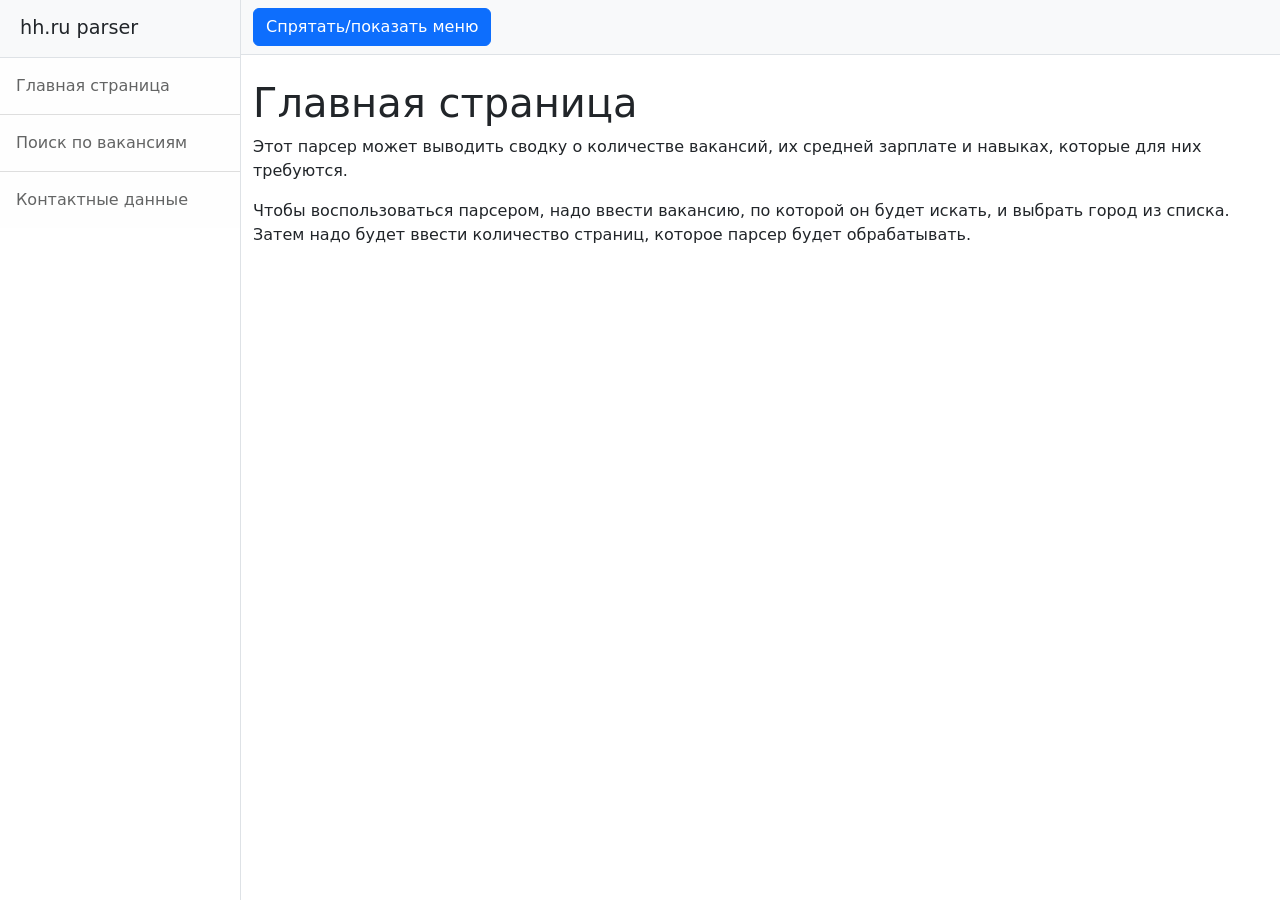
<file: templates/index.html>
<!DOCTYPE html>
<html lang="en">
    <head>
        <meta charset="utf-8" />
        <meta name="viewport" content="width=device-width, initial-scale=1, shrink-to-fit=no" />
        <meta name="description" content="hh.ru parser" />
        <meta name="author" content="Aksey_010" />
        <title>hh.ru parser</title>
        <!-- Favicon-->
        <link rel="icon" type="image/x-icon" href="assets/favicon.ico" />
        <!-- Core theme CSS (includes Bootstrap)-->
        <link href="css/styles.css" rel="stylesheet" />
    </head>
    <body>
        <div class="d-flex" id="wrapper">
            <!-- Sidebar-->
            <div class="border-end bg-white" id="sidebar-wrapper">
                <div class="sidebar-heading border-bottom bg-light">hh.ru parser</div>
                <div class="list-group list-group-flush">
                    <a class="list-group-item list-group-item-action list-group-item-light p-3" href="index.html">Главная страница</a>
                    <a class="list-group-item list-group-item-action list-group-item-light p-3" href="form.html">Поиск по вакансиям</a>
                    <a class="list-group-item list-group-item-action list-group-item-light p-3" href="contacts.html">Контактные данные</a>
                </div>
            </div>
            <!-- Page content wrapper-->
            <div id="page-content-wrapper">
                <!-- Top navigation-->
                <nav class="navbar navbar-expand-lg navbar-light bg-light border-bottom">
                    <div class="container-fluid">
                        <button class="btn btn-primary" id="sidebarToggle">Спрятать/показать меню</button>
                    </div>
                </nav>
                <!-- Page content-->
                <div class="container-fluid">
                    <h1 class="mt-4">Главная страница</h1>
                    <p>Этот парсер может выводить сводку о количестве вакансий, их средней зарплате и навыках, которые для них требуются.</p>
<p>Чтобы воспользоваться парсером, надо ввести вакансию, по которой он будет искать, и выбрать город из списка. Затем надо будет ввести количество страниц, которое парсер будет обрабатывать.</p>
                </div>
            </div>
        </div>
        <!-- Bootstrap core JS-->
        <script src="https://cdn.jsdelivr.net/npm/bootstrap@5.2.3/dist/js/bootstrap.bundle.min.js"></script>
        <!-- Core theme JS-->
        <script src="js/scripts.js"></script>
    </body>
</html>
</file>
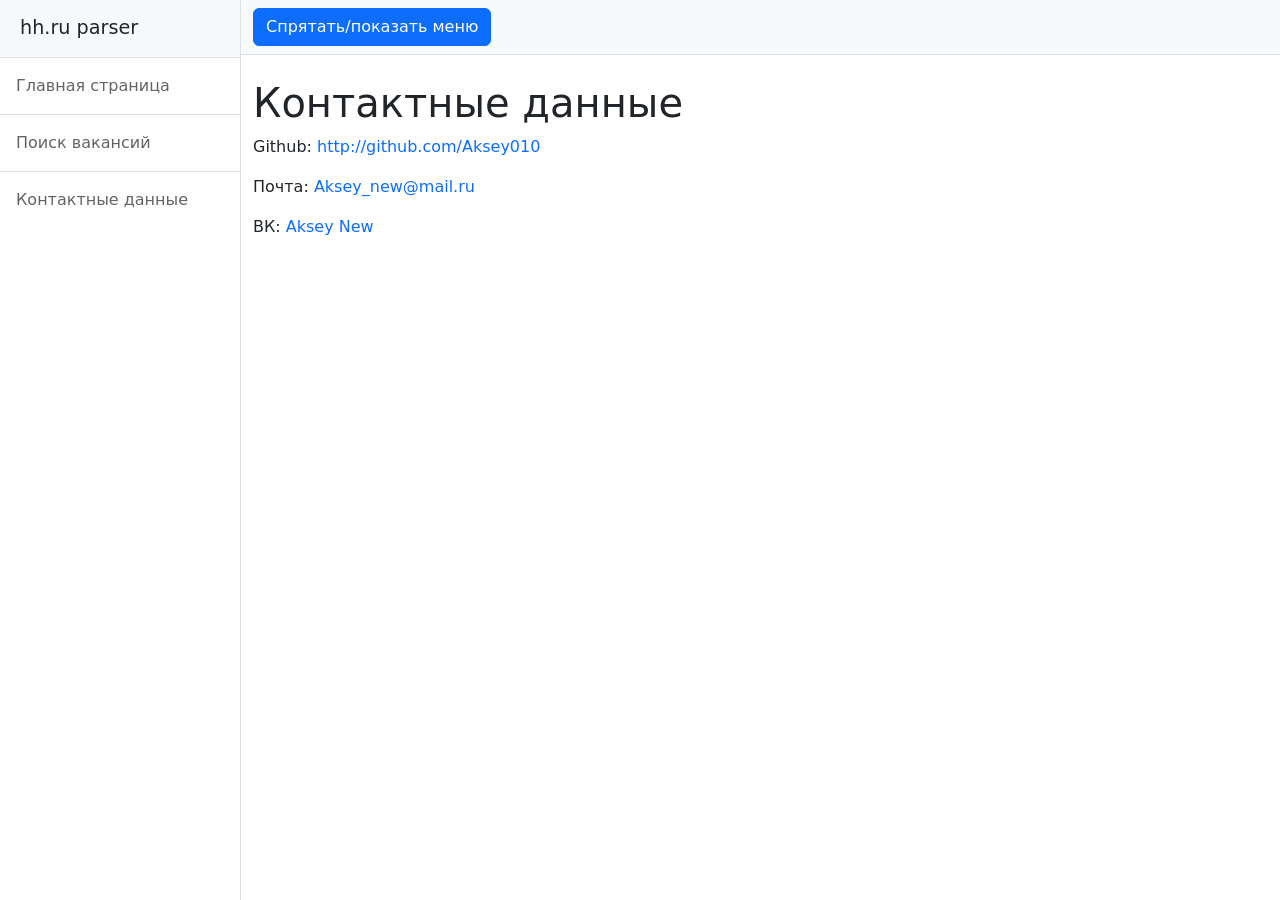
<file: templates/contacts.html>
<!DOCTYPE html>
<html lang="en">
    <head>
        <meta charset="utf-8" />
        <meta name="viewport" content="width=device-width, initial-scale=1, shrink-to-fit=no" />
        <meta name="description" content="hh.ru parser" />
        <meta name="author" content="Aksey_010" />
        <title>hh.ru parser</title>
        <!-- Favicon-->
        <link rel="icon" type="image/x-icon" href="assets/favicon.ico" />
        <!-- Core theme CSS (includes Bootstrap)-->
        <link href="css/styles.css" rel="stylesheet" />
    </head>
    <body>
        <div class="d-flex" id="wrapper">
            <!-- Sidebar-->
            <div class="border-end bg-white" id="sidebar-wrapper">
                <div class="sidebar-heading border-bottom bg-light">hh.ru parser</div>
                <div class="list-group list-group-flush">
                    <a class="list-group-item list-group-item-action list-group-item-light p-3" href="index.html">Главная страница</a>
                    <a class="list-group-item list-group-item-action list-group-item-light p-3" href="form.html">Поиск вакансий</a>
                    <a class="list-group-item list-group-item-action list-group-item-light p-3" href="contacts.html">Контактные данные</a>
                </div>
            </div>
            <!-- Page content wrapper-->
            <div id="page-content-wrapper">
                <!-- Top navigation-->
                <nav class="navbar navbar-expand-lg navbar-light bg-light border-bottom">
                    <div class="container-fluid">
                        <button class="btn btn-primary" id="sidebarToggle">Спрятать/показать меню</button>
                    </div>
                </nav>
                <!-- Page content-->
                <div class="container-fluid">
                    <h1 class="mt-4">Контактные данные</h1>
<p>Github: <a href="http://github.com/Aksey010" style="text-decoration:none;" >http://github.com/Aksey010</a></p>
<p>Почта: <a href="mailto:Aksey_new@mail.ru" style="text-decoration:none;">Aksey_new@mail.ru</a></p>
<p>ВК: <a href="https://vk.com/id722967018"  style="text-decoration:none;">Aksey New </a></p>
                </div>
            </div>
        </div>
        <!-- Bootstrap core JS-->
        <script src="https://cdn.jsdelivr.net/npm/bootstrap@5.2.3/dist/js/bootstrap.bundle.min.js"></script>
        <!-- Core theme JS-->
        <script src="js/scripts.js"></script>
    </body>
</html>
</file>
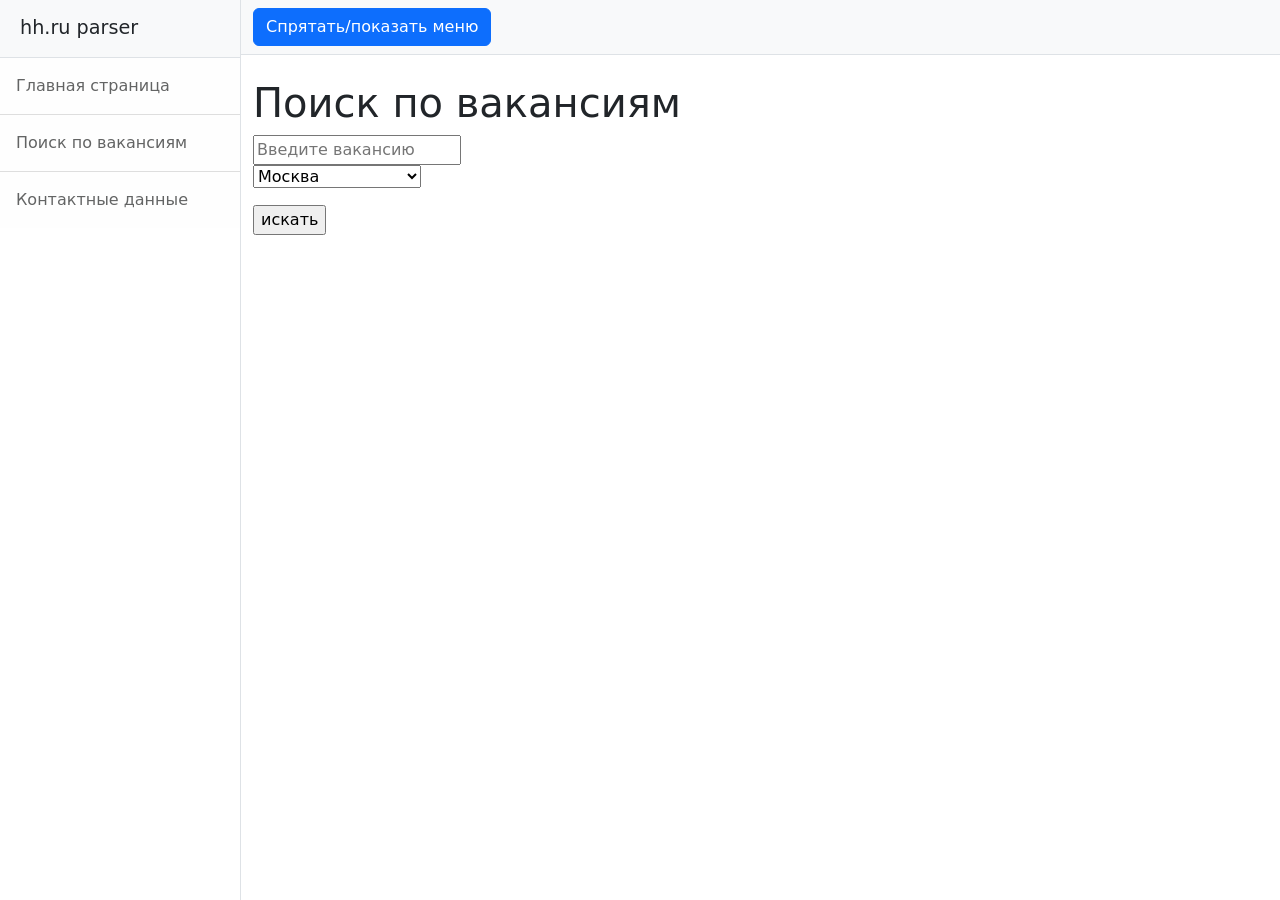
<file: templates/form.html>
<!DOCTYPE html>
<html lang="en">
    <head>
        <meta charset="utf-8" />
        <meta name="viewport" content="width=device-width, initial-scale=1, shrink-to-fit=no" />
        <meta name="description" content="hh.ru parser" />
        <meta name="author" content="Aksey_010" />
        <title>hh.ru parser</title>
        <!-- Favicon-->
        <link rel="icon" type="image/x-icon" href="assets/favicon.ico" />
        <!-- Core theme CSS (includes Bootstrap)-->
        <link href="css/styles.css" rel="stylesheet" />
        <link href="hh_api.py" rel="" />
    </head>
    <body>
        <div class="d-flex" id="wrapper">
            <!-- Sidebar-->
            <div class="border-end bg-white" id="sidebar-wrapper">
                <div class="sidebar-heading border-bottom bg-light">hh.ru parser</div>
                <div class="list-group list-group-flush">
                    <a class="list-group-item list-group-item-action list-group-item-light p-3" href="index.html">Главная страница</a>
                    <a class="list-group-item list-group-item-action list-group-item-light p-3" href="form.html">Поиск по вакансиям</a>
                    <a class="list-group-item list-group-item-action list-group-item-light p-3" href="contacts.html">Контактные данные</a>
                </div>
            </div>
            <!-- Page content wrapper-->
            <div id="page-content-wrapper">
                <!-- Top navigation-->
                <nav class="navbar navbar-expand-lg navbar-light bg-light border-bottom">
                    <div class="container-fluid">
                        <button class="btn btn-primary" id="sidebarToggle">Спрятать/показать меню</button>
                    </div>
                </nav>
                <!-- Page content-->
                <div class="container-fluid">
                    <h1 class="mt-4">Поиск по вакансиям</h1>
                   <form action="results.html">
    <input type="text" placeholder="Введите вакансию" name="vacancy"><br>
    <p>
     <select name="city">
         <option disabled>Выберите город</option>
         <option value="Москва" name="city">Москва</option>
         <option value="Санкт-Петербург" name="city">Санкт-Петербург</option>
         <option value="Казань" name="city">Казань</option>
         <option value="Рязань" name="city">Рязань</option>
         <option value="Владивосток" name="city">Владивосток</option>
     </select>
    </p>
    <input type="submit" value="искать">
</form>
                </div>
            </div>
        </div>
        <!-- Bootstrap core JS-->
        <script src="https://cdn.jsdelivr.net/npm/bootstrap@5.2.3/dist/js/bootstrap.bundle.min.js"></script>
        <!-- Core theme JS-->
        <script src="js/scripts.js"></script>
    </body>
</html>
</file>
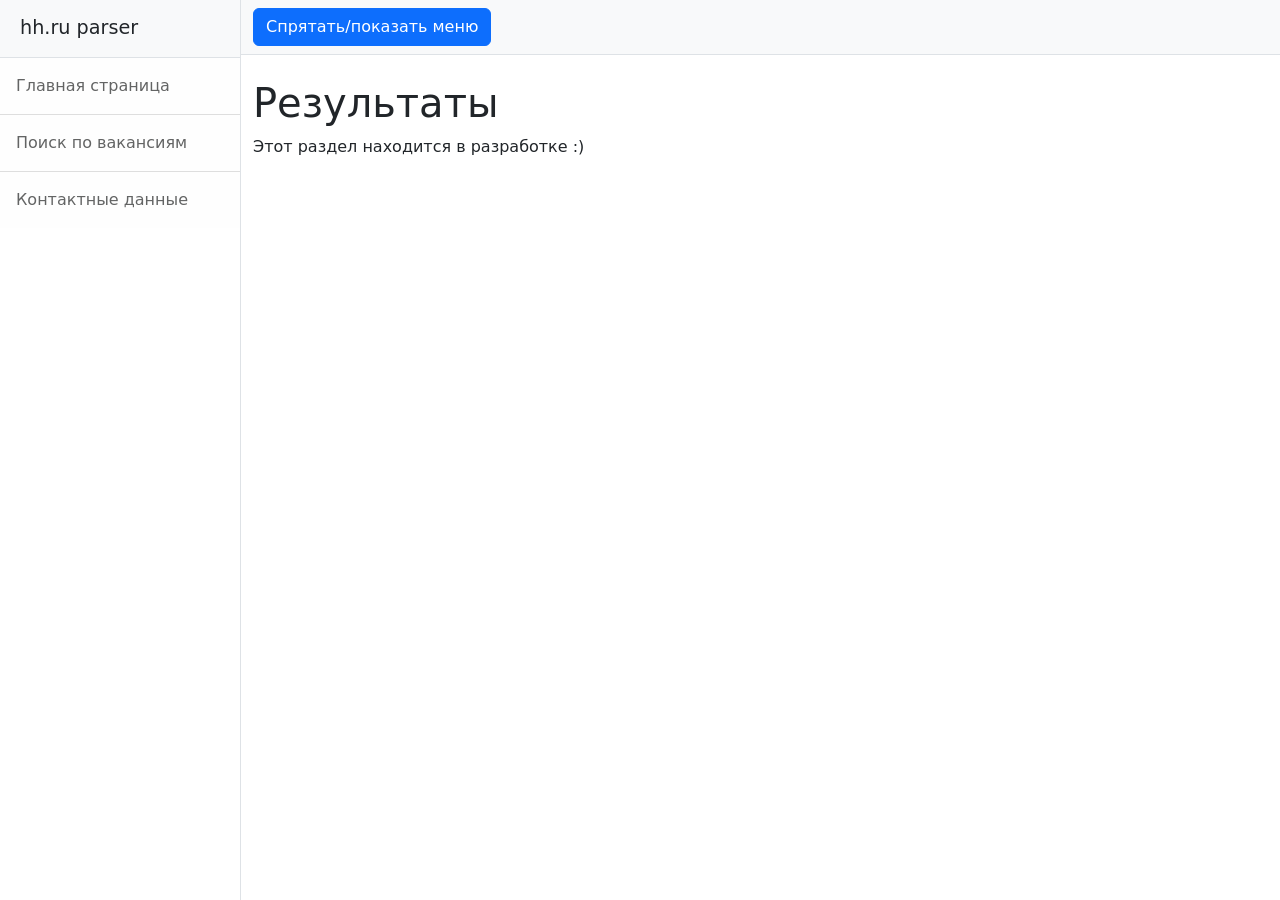
<file: templates/results.html>
<!DOCTYPE html>
<html lang="en">
    <head>
        <meta charset="utf-8" />
        <meta name="viewport" content="width=device-width, initial-scale=1, shrink-to-fit=no" />
        <meta name="description" content="hh.ru parser" />
        <meta name="author" content="Aksey_010" />
        <title>hh.ru parser</title>
        <!-- Favicon-->
        <link rel="icon" type="image/x-icon" href="assets/favicon.ico" />
        <!-- Core theme CSS (includes Bootstrap)-->
        <link href="css/styles.css" rel="stylesheet" />
    </head>
    <body>
        <div class="d-flex" id="wrapper">
            <!-- Sidebar-->
            <div class="border-end bg-white" id="sidebar-wrapper">
                <div class="sidebar-heading border-bottom bg-light">hh.ru parser</div>
                <div class="list-group list-group-flush">
                    <a class="list-group-item list-group-item-action list-group-item-light p-3" href="index.html">Главная страница</a>
                    <a class="list-group-item list-group-item-action list-group-item-light p-3" href="form.html">Поиск по вакансиям</a>
                    <a class="list-group-item list-group-item-action list-group-item-light p-3" href="contacts.html">Контактные данные</a>
                </div>
            </div>
            <!-- Page content wrapper-->
            <div id="page-content-wrapper">
                <!-- Top navigation-->
                <nav class="navbar navbar-expand-lg navbar-light bg-light border-bottom">
                    <div class="container-fluid">
                        <button class="btn btn-primary" id="sidebarToggle">Спрятать/показать меню</button>
                    </div>
                </nav>
                <!-- Page content-->
                <div class="container-fluid">
                    <h1 class="mt-4">Результаты</h1>
 <p>Этот раздел находится в разработке :)</p>
                </div>
            </div>
        </div>
        <!-- Bootstrap core JS-->
        <script src="https://cdn.jsdelivr.net/npm/bootstrap@5.2.3/dist/js/bootstrap.bundle.min.js"></script>
        <!-- Core theme JS-->
        <script src="js/scripts.js"></script>
    </body>
</html>
</file>
